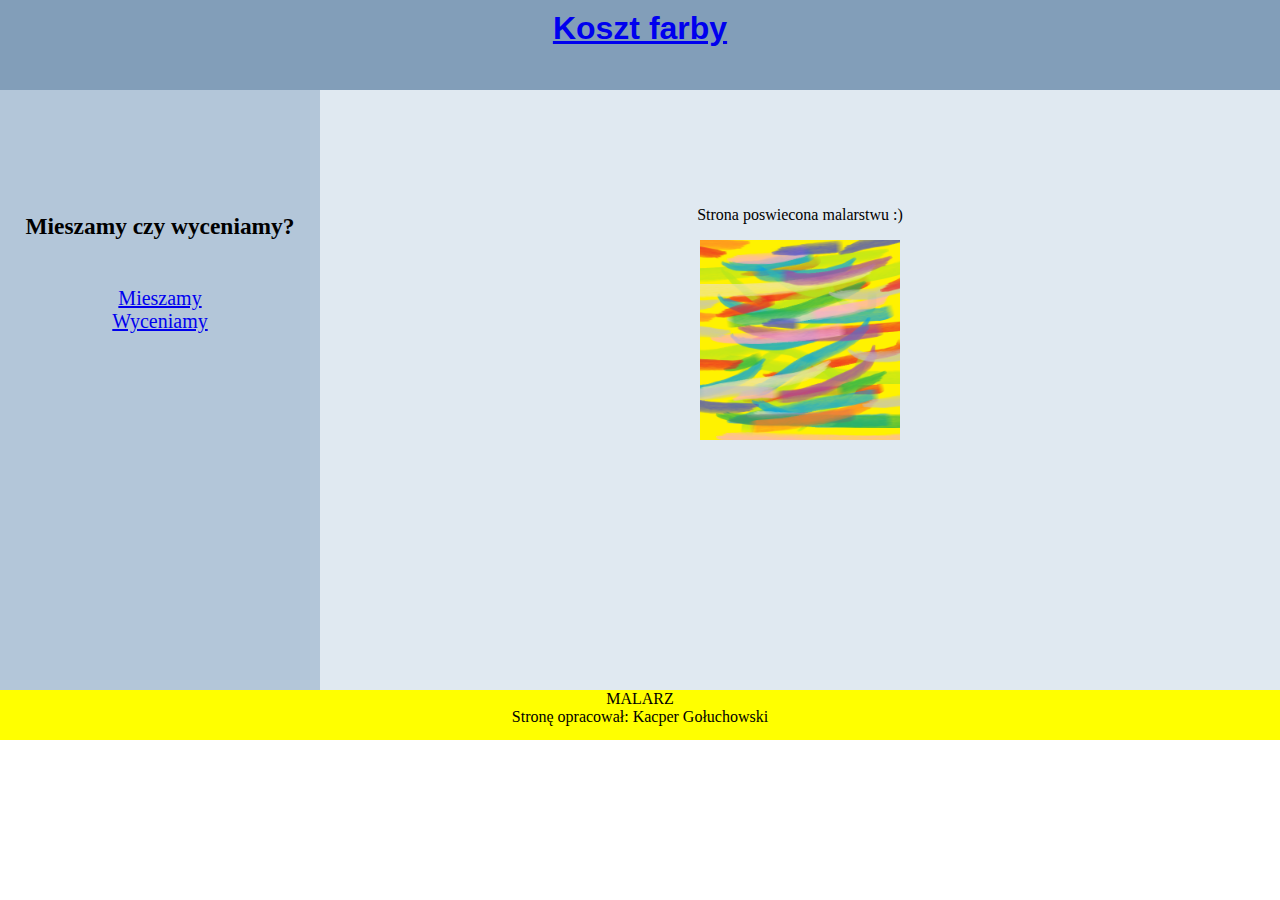
<file: 2020-06-E14 01 JS/index.html>
<!DOCTYPE html>
    <html lang="pl">
    <head>
        <meta charset="UTF-8">
        <meta http-equiv="X-UA-Compatible" content="IE=edge">
        <meta name="viewport" content="width=device-width, initial-scale=1.0">
        <title> malarz </title>
        <link rel = "stylesheet" href = "styl.css">
    </head>
    <body>
        <div id="baner">
            <h1> <a href = "index.html"> Koszt farby </a></h1>
        </div>

        <div id="left">
            <h3> Mieszamy czy wyceniamy? </h3> <br>
            <a href = "mieszamy.html"> Mieszamy </a> <br> 
            <a href = "cena.html"> Wyceniamy </a>
        </div>

        <div id="right">
            <p> Strona poswiecona malarstwu :)</p> 
            <img src = "obraz.png" alt = "abstrakcja">
        </div>

        <div id="footer">
            MALARZ <br> Stronę opracował: Kacper Gołuchowski 
        </div>
    </body>
</html>
</file>
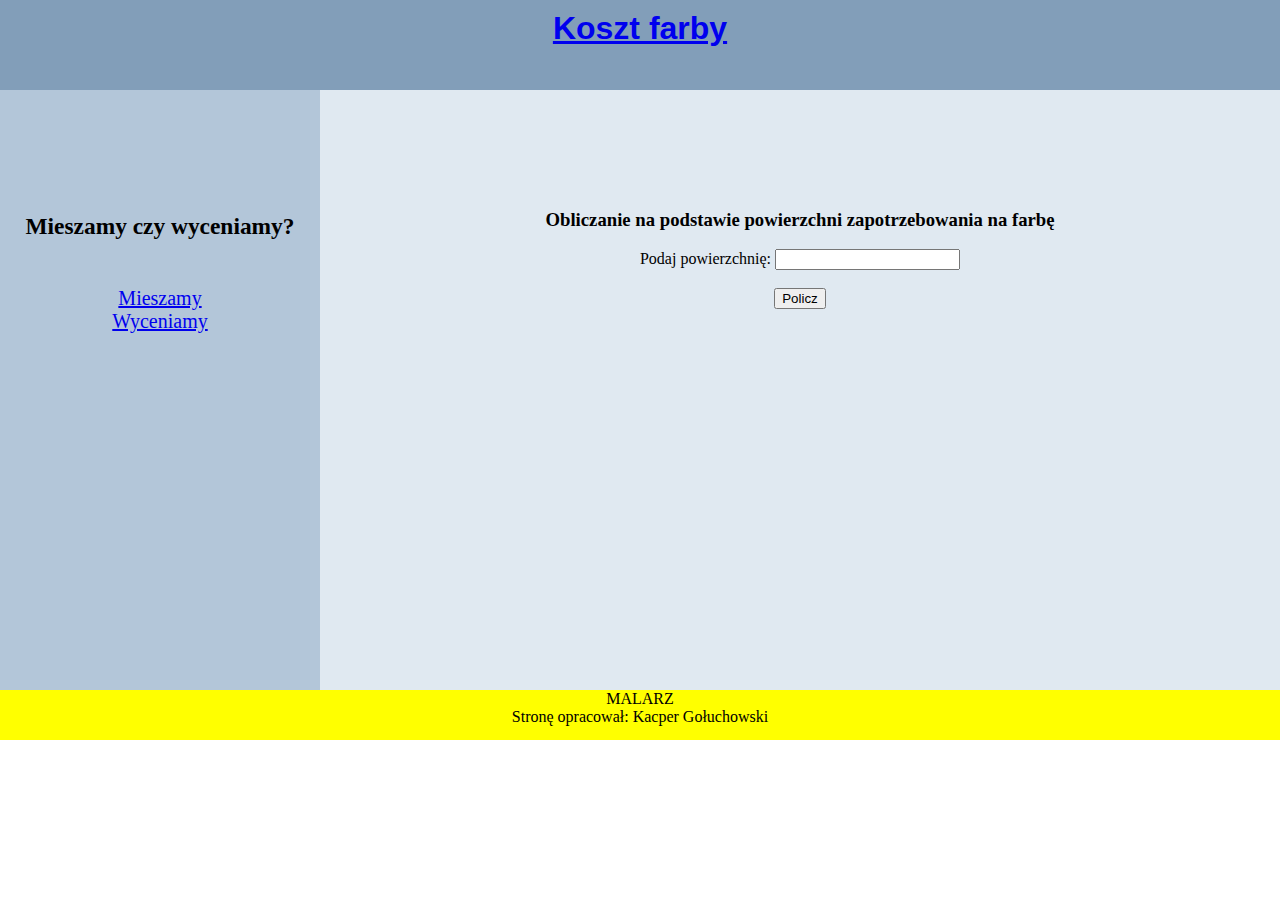
<file: 2020-06-E14 01 JS/cena.html>
<!DOCTYPE html>
    <html lang="pl">
    <head>
        <meta charset="UTF-8">
        <meta http-equiv="X-UA-Compatible" content="IE=edge">
        <meta name="viewport" content="width=device-width, initial-scale=1.0">
        <title> malarz </title>
        <link rel = "stylesheet" href = "styl.css">
        <script>
            function funkcja()
            {
                let ile = document.getElementById("puszki");
                let wynik = document.getElementById("wynik");
                wynik.innerHTML = "Liczba jednolitrowych puszek farby potrzebnych do pomalowania wynosi: " + Math.ceil(ile.value/4);
            }
            
        </script>

    </head>
    <body>
        <div id="baner">
            <h1> <a href = "index.html"> Koszt farby </a></h1>
        </div>

        <div id="left">
            <h3> Mieszamy czy wyceniamy? </h3> <br>
            <a href = "mieszamy.html"> Mieszamy </a> <br> 
            <a href = "cena.html"> Wyceniamy </a>
        </div>

        <div id="right">
            <h3> Obliczanie na podstawie powierzchni zapotrzebowania na farbę </h3> 
            <form>
                <label for = "puszki"> Podaj powierzchnię: </label>
                <input type = "number" id = "puszki"> <br> <br>
                <input type = "button" value = "Policz" onclick="funkcja()">
            </form>
            
            <p id = "wynik">  </p>
        </div>

        <div id="footer">
            MALARZ <br> Stronę opracował: Kacper Gołuchowski 
        </div>
    </body>
</html>
</file>
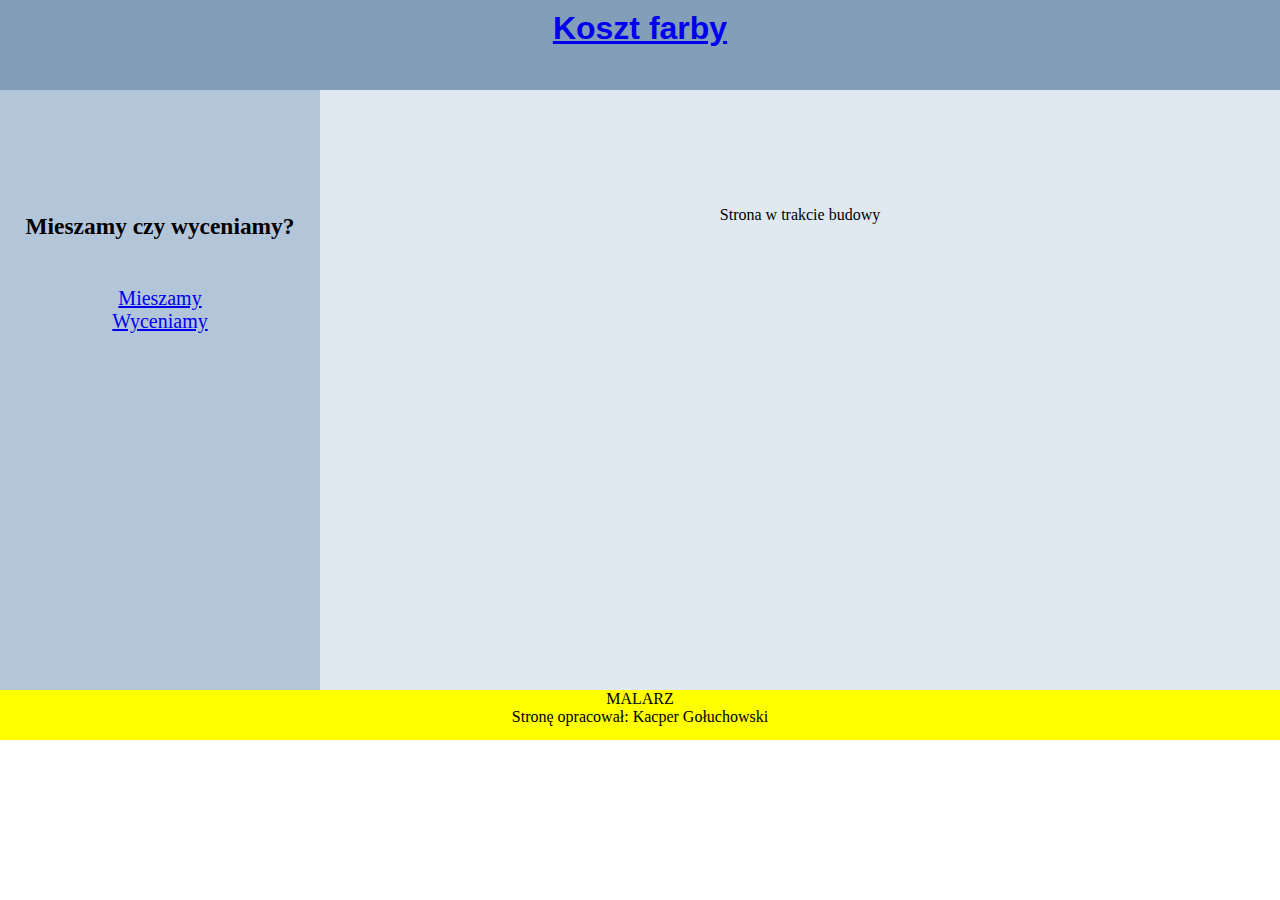
<file: 2020-06-E14 01 JS/mieszamy.html>
<!DOCTYPE html>
    <html lang="pl">
    <head>
        <meta charset="UTF-8">
        <meta http-equiv="X-UA-Compatible" content="IE=edge">
        <meta name="viewport" content="width=device-width, initial-scale=1.0">
        <title> malarz </title>
        <link rel = "stylesheet" href = "styl.css">
    </head>
    <body>
        <div id="baner">
            <h1> <a href = "index.html"> Koszt farby </a></h1>
        </div>

        <div id="left">
            <h3> Mieszamy czy wyceniamy? </h3> <br>
            <a href = "mieszamy.html"> Mieszamy </a> <br> 
            <a href = "cena.html"> Wyceniamy </a>
        </div>

        <div id="right">
            <p> Strona w trakcie budowy </p>
        </div>

        <div id="footer">
            MALARZ <br> Stronę opracował: Kacper Gołuchowski 
        </div>
    </body>
</html>
</file>
<file: 2020-06-E14 01 JS/styl.css>
body {
    margin: 0;
}

#baner h1 {
    display: inline; 
}

#baner {
    background-color: #829EB9;
    height: 80px;
    font-family: Arial, Helvetica, sans-serif;
    text-align: center;
    padding-top: 10px;
}

#left {
    background-color: #B3C6D9;
    height: 500px;
    width: 25%;
    padding-top: 100px;
    text-align: center;
    font-size: 20px;
    float: left;
}

#right {
    background-color: #E0E9F1;
    float: left;
    width: 75%;
    height: 500px;
    text-align: center;
    padding-top: 100px;
}

#footer {
    height: 50px;
    background-color: yellow;
    text-align: center;
    clear: both;
}

#right img {
    width: 200px;
    height: 200px;
}
</file>
